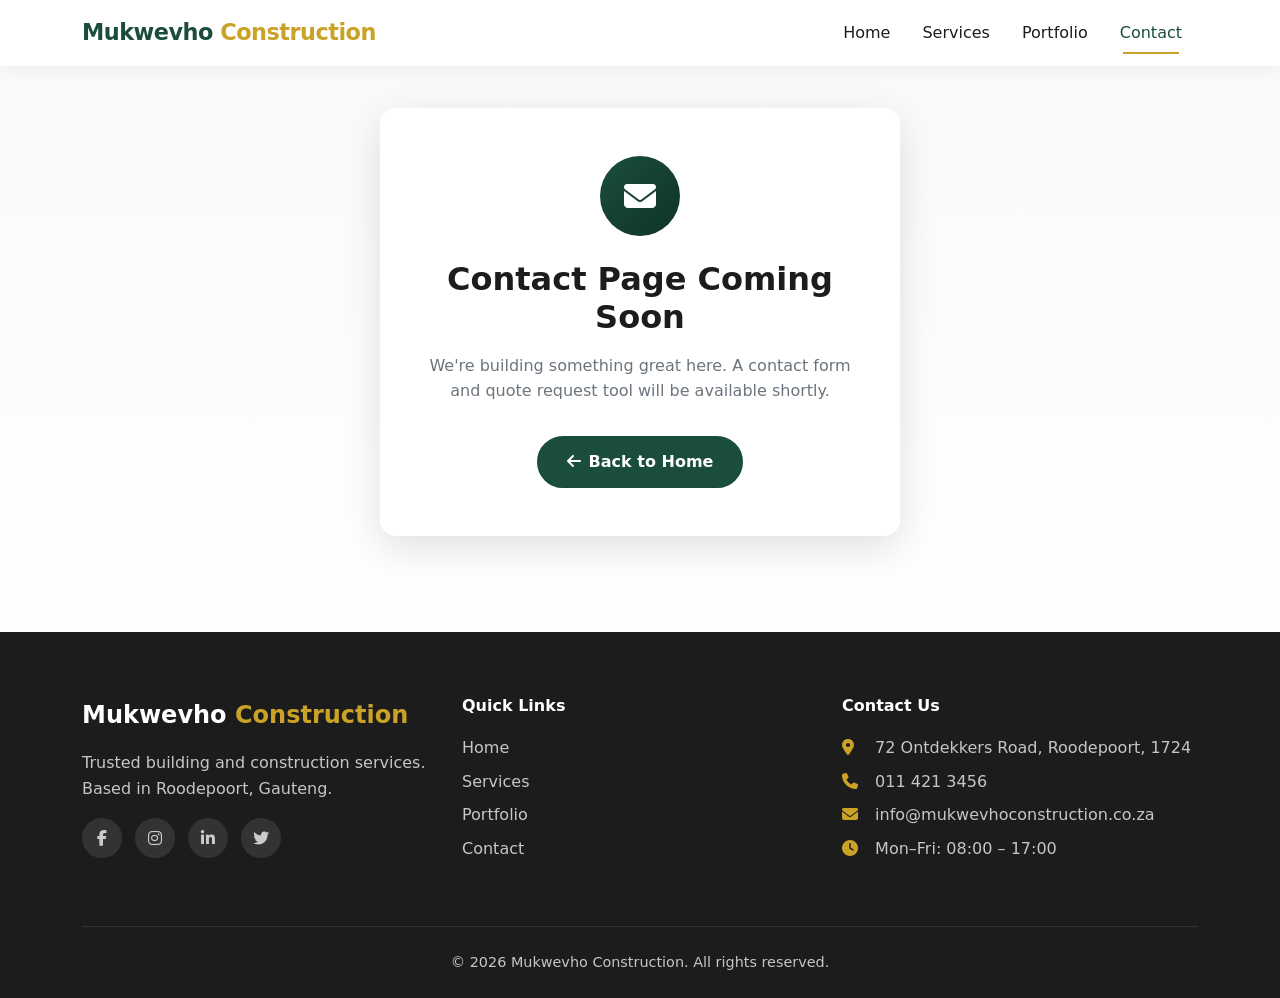
<file: contact.html>
<!DOCTYPE html>
<html lang="en-ZA">
<head>
  <meta charset="UTF-8">
  <meta name="viewport" content="width=device-width, initial-scale=1.0">
  <meta name="description" content="Contact Mukwevho Construction — coming soon. Request a free construction quote in Roodepoort and Gauteng.">
  <title>Contact | Mukwevho Construction</title>

  <link href="https://cdn.jsdelivr.net/npm/bootstrap@5.3.3/dist/css/bootstrap.min.css" rel="stylesheet">
  <link rel="stylesheet" href="https://cdnjs.cloudflare.com/ajax/libs/font-awesome/6.5.1/css/all.min.css">
  <link rel="stylesheet" href="css/style.css">
</head>
<body>

  <nav class="navbar navbar-expand-lg navbar-decor fixed-top" aria-label="Main navigation">
    <div class="container">
      <a class="navbar-brand navbar-brand-decor" href="index.html">Mukwevho <span>Construction</span></a>
      <button class="navbar-toggler" type="button" data-bs-toggle="collapse"
              data-bs-target="#navbarMain" aria-controls="navbarMain"
              aria-expanded="false" aria-label="Toggle navigation">
        <span class="navbar-toggler-icon"></span>
      </button>
      <div class="collapse navbar-collapse" id="navbarMain">
        <ul class="navbar-nav ms-auto">
          <li class="nav-item"><a class="nav-link" href="index.html">Home</a></li>
          <li class="nav-item"><a class="nav-link" href="services.html">Services</a></li>
          <li class="nav-item"><a class="nav-link" href="portfolio.html">Portfolio</a></li>
          <li class="nav-item"><a class="nav-link active" href="contact.html">Contact</a></li>
        </ul>
      </div>
    </div>
  </nav>

  <main class="doormat-section" style="padding-top: calc(var(--dp-navbar-height) + 2rem);">
    <div class="doormat-card reveal">
      <div class="doormat-icon" aria-hidden="true">
        <i class="fas fa-envelope"></i>
      </div>
      <h1>Contact Page Coming Soon</h1>
      <p>We're building something great here. A contact form and quote request tool will be available shortly.</p>
      <a href="index.html" class="btn btn-primary-decor">
        <i class="fas fa-arrow-left me-2"></i>Back to Home
      </a>
    </div>
  </main>

  <footer class="footer-decor">
    <div class="container">
      <div class="row g-4">
        <div class="col-md-4">
          <a href="index.html" class="footer-brand d-block mb-3">Mukwevho <span>Construction</span></a>
          <p>Trusted building and construction services. Based in Roodepoort, Gauteng.</p>
          <div class="footer-social mt-3">
            <a href="#" aria-label="Facebook"><i class="fab fa-facebook-f"></i></a>
            <a href="#" aria-label="Instagram"><i class="fab fa-instagram"></i></a>
            <a href="#" aria-label="LinkedIn"><i class="fab fa-linkedin-in"></i></a>
            <a href="#" aria-label="Twitter"><i class="fab fa-twitter"></i></a>
          </div>
        </div>
        <div class="col-md-4">
          <h5>Quick Links</h5>
          <ul class="list-unstyled">
            <li class="mb-2"><a href="index.html">Home</a></li>
            <li class="mb-2"><a href="services.html">Services</a></li>
            <li class="mb-2"><a href="portfolio.html">Portfolio</a></li>
            <li class="mb-2"><a href="contact.html">Contact</a></li>
          </ul>
        </div>
        <div class="col-md-4">
          <h5>Contact Us</h5>
          <ul class="footer-contact list-unstyled">
            <li><i class="fas fa-map-marker-alt"></i> 72 Ontdekkers Road, Roodepoort, 1724</li>
            <li><i class="fas fa-phone"></i> 011 421 3456</li>
            <li><i class="fas fa-envelope"></i> info@mukwevhoconstruction.co.za</li>
            <li><i class="fas fa-clock"></i> Mon–Fri: 08:00 – 17:00</li>
          </ul>
        </div>
      </div>
      <div class="footer-bottom">
        <p class="mb-0">&copy; 2026 Mukwevho Construction. All rights reserved.</p>
      </div>
    </div>
  </footer>

  <script src="https://cdn.jsdelivr.net/npm/bootstrap@5.3.3/dist/js/bootstrap.bundle.min.js"></script>
  <script src="js/main.js"></script>
</body>
</html>
</file>
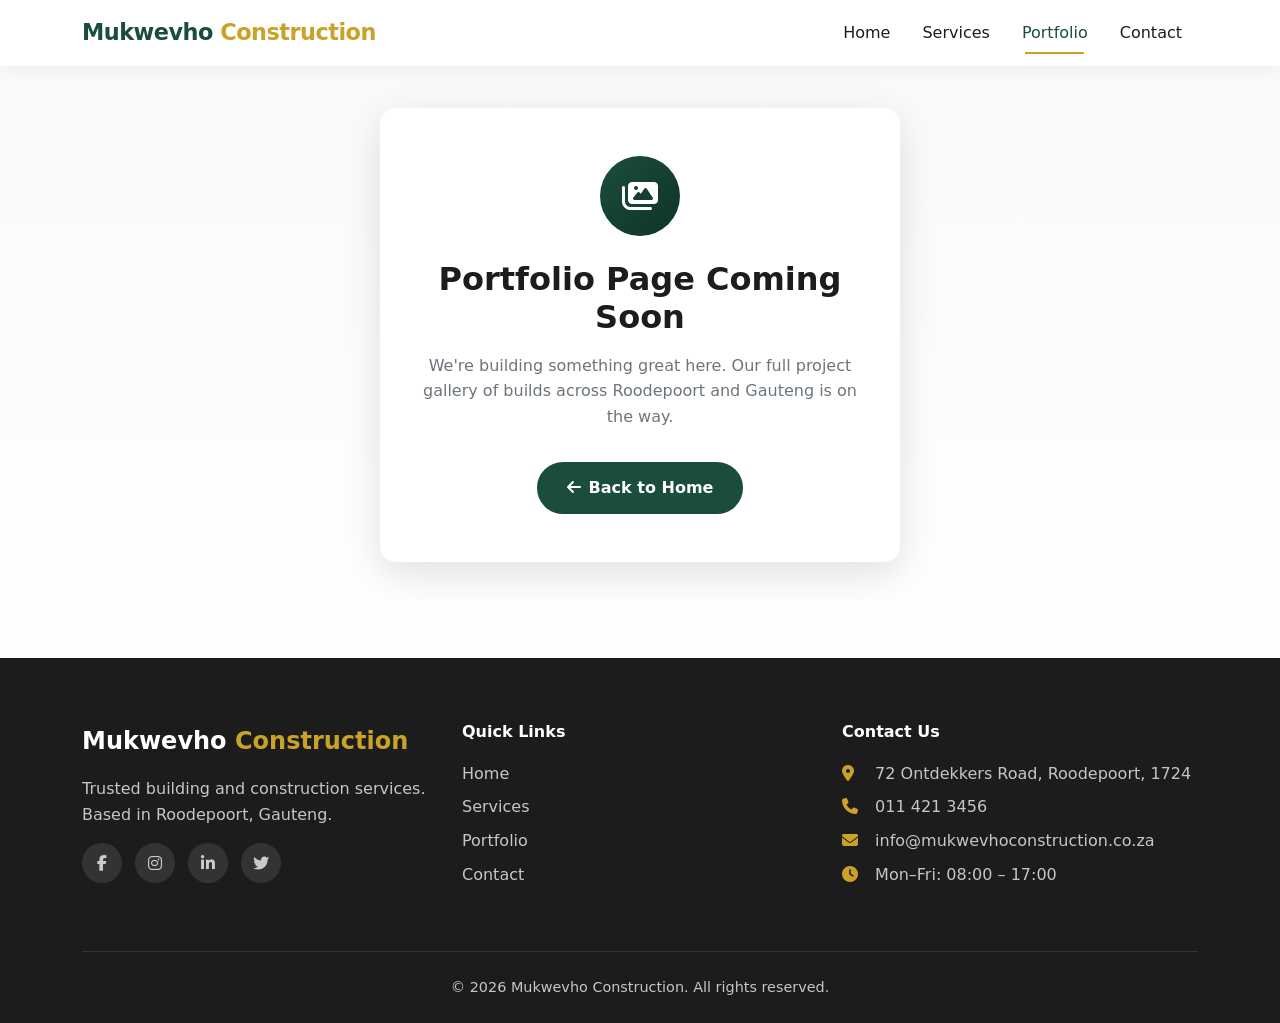
<file: portfolio.html>
<!DOCTYPE html>
<html lang="en-ZA">
<head>
  <meta charset="UTF-8">
  <meta name="viewport" content="width=device-width, initial-scale=1.0">
  <meta name="description" content="Mukwevho Construction portfolio — coming soon. View our construction projects in Roodepoort and Gauteng.">
  <title>Portfolio | Mukwevho Construction</title>

  <link href="https://cdn.jsdelivr.net/npm/bootstrap@5.3.3/dist/css/bootstrap.min.css" rel="stylesheet">
  <link rel="stylesheet" href="https://cdnjs.cloudflare.com/ajax/libs/font-awesome/6.5.1/css/all.min.css">
  <link rel="stylesheet" href="css/style.css">
</head>
<body>

  <nav class="navbar navbar-expand-lg navbar-decor fixed-top" aria-label="Main navigation">
    <div class="container">
      <a class="navbar-brand navbar-brand-decor" href="index.html">Mukwevho <span>Construction</span></a>
      <button class="navbar-toggler" type="button" data-bs-toggle="collapse"
              data-bs-target="#navbarMain" aria-controls="navbarMain"
              aria-expanded="false" aria-label="Toggle navigation">
        <span class="navbar-toggler-icon"></span>
      </button>
      <div class="collapse navbar-collapse" id="navbarMain">
        <ul class="navbar-nav ms-auto">
          <li class="nav-item"><a class="nav-link" href="index.html">Home</a></li>
          <li class="nav-item"><a class="nav-link" href="services.html">Services</a></li>
          <li class="nav-item"><a class="nav-link active" href="portfolio.html">Portfolio</a></li>
          <li class="nav-item"><a class="nav-link" href="contact.html">Contact</a></li>
        </ul>
      </div>
    </div>
  </nav>

  <main class="doormat-section" style="padding-top: calc(var(--dp-navbar-height) + 2rem);">
    <div class="doormat-card reveal">
      <div class="doormat-icon" aria-hidden="true">
        <i class="fas fa-images"></i>
      </div>
      <h1>Portfolio Page Coming Soon</h1>
      <p>We're building something great here. Our full project gallery of builds across Roodepoort and Gauteng is on the way.</p>
      <a href="index.html" class="btn btn-primary-decor">
        <i class="fas fa-arrow-left me-2"></i>Back to Home
      </a>
    </div>
  </main>

  <footer class="footer-decor">
    <div class="container">
      <div class="row g-4">
        <div class="col-md-4">
          <a href="index.html" class="footer-brand d-block mb-3">Mukwevho <span>Construction</span></a>
          <p>Trusted building and construction services. Based in Roodepoort, Gauteng.</p>
          <div class="footer-social mt-3">
            <a href="#" aria-label="Facebook"><i class="fab fa-facebook-f"></i></a>
            <a href="#" aria-label="Instagram"><i class="fab fa-instagram"></i></a>
            <a href="#" aria-label="LinkedIn"><i class="fab fa-linkedin-in"></i></a>
            <a href="#" aria-label="Twitter"><i class="fab fa-twitter"></i></a>
          </div>
        </div>
        <div class="col-md-4">
          <h5>Quick Links</h5>
          <ul class="list-unstyled">
            <li class="mb-2"><a href="index.html">Home</a></li>
            <li class="mb-2"><a href="services.html">Services</a></li>
            <li class="mb-2"><a href="portfolio.html">Portfolio</a></li>
            <li class="mb-2"><a href="contact.html">Contact</a></li>
          </ul>
        </div>
        <div class="col-md-4">
          <h5>Contact Us</h5>
          <ul class="footer-contact list-unstyled">
            <li><i class="fas fa-map-marker-alt"></i> 72 Ontdekkers Road, Roodepoort, 1724</li>
            <li><i class="fas fa-phone"></i> 011 421 3456</li>
            <li><i class="fas fa-envelope"></i> info@mukwevhoconstruction.co.za</li>
            <li><i class="fas fa-clock"></i> Mon–Fri: 08:00 – 17:00</li>
          </ul>
        </div>
      </div>
      <div class="footer-bottom">
        <p class="mb-0">&copy; 2026 Mukwevho Construction. All rights reserved.</p>
      </div>
    </div>
  </footer>

  <script src="https://cdn.jsdelivr.net/npm/bootstrap@5.3.3/dist/js/bootstrap.bundle.min.js"></script>
  <script src="js/main.js"></script>
</body>
</html>
</file>
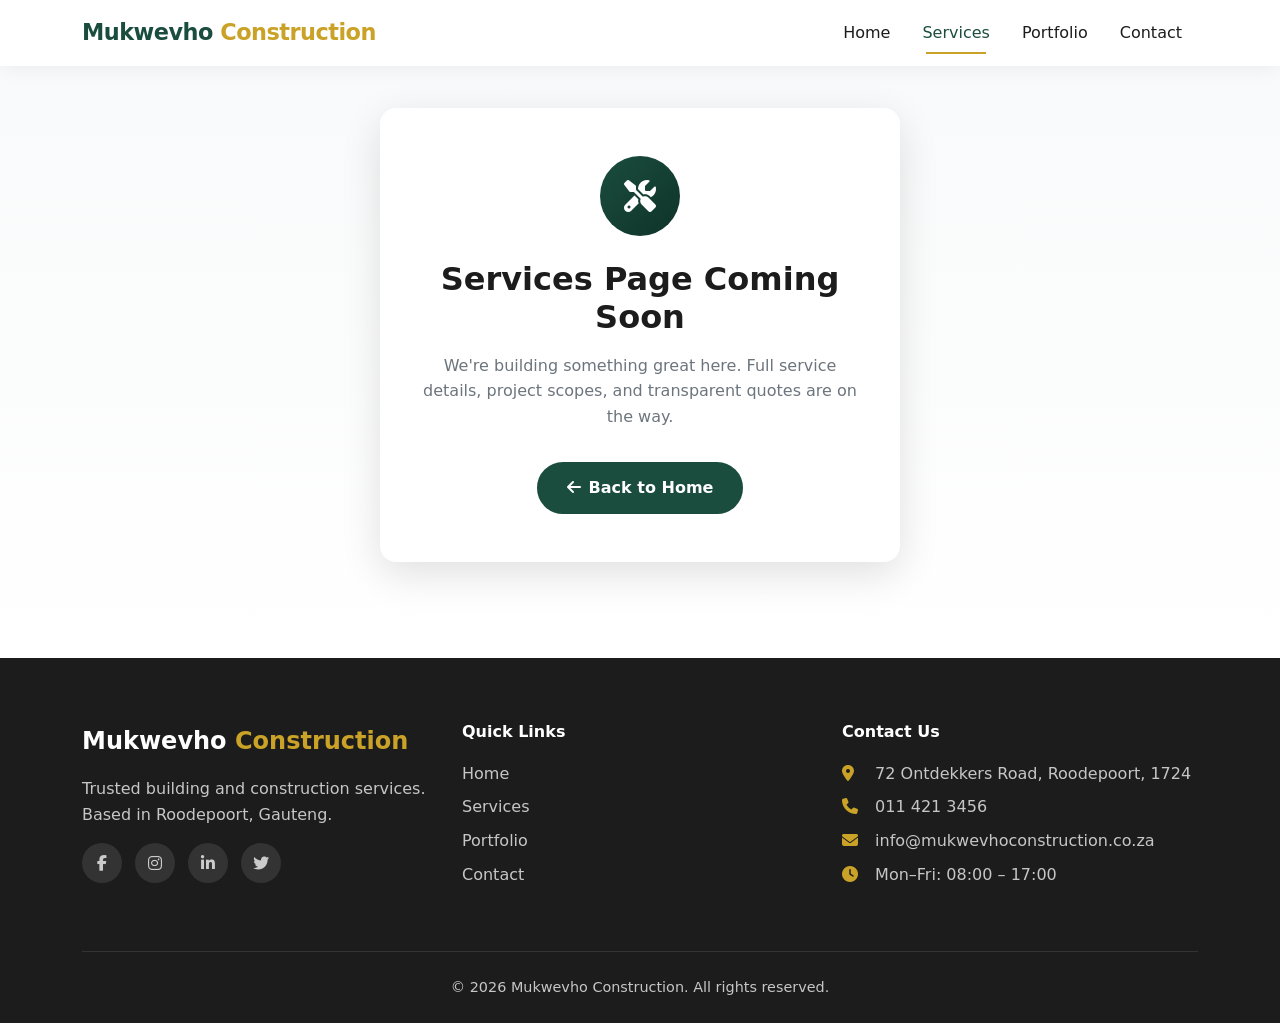
<file: services.html>
<!DOCTYPE html>
<html lang="en-ZA">
<head>
  <meta charset="UTF-8">
  <meta name="viewport" content="width=device-width, initial-scale=1.0">
  <meta name="description" content="Mukwevho Construction services — coming soon. Building, commercial, renovations, and structural work in Roodepoort.">
  <title>Services | Mukwevho Construction</title>

  <link href="https://cdn.jsdelivr.net/npm/bootstrap@5.3.3/dist/css/bootstrap.min.css" rel="stylesheet">
  <link rel="stylesheet" href="https://cdnjs.cloudflare.com/ajax/libs/font-awesome/6.5.1/css/all.min.css">
  <link rel="stylesheet" href="css/style.css">
</head>
<body>

  <!-- Navbar (shared across site) -->
  <nav class="navbar navbar-expand-lg navbar-decor fixed-top" aria-label="Main navigation">
    <div class="container">
      <a class="navbar-brand navbar-brand-decor" href="index.html">Mukwevho <span>Construction</span></a>
      <button class="navbar-toggler" type="button" data-bs-toggle="collapse"
              data-bs-target="#navbarMain" aria-controls="navbarMain"
              aria-expanded="false" aria-label="Toggle navigation">
        <span class="navbar-toggler-icon"></span>
      </button>
      <div class="collapse navbar-collapse" id="navbarMain">
        <ul class="navbar-nav ms-auto">
          <li class="nav-item"><a class="nav-link" href="index.html">Home</a></li>
          <li class="nav-item"><a class="nav-link active" href="services.html">Services</a></li>
          <li class="nav-item"><a class="nav-link" href="portfolio.html">Portfolio</a></li>
          <li class="nav-item"><a class="nav-link" href="contact.html">Contact</a></li>
        </ul>
      </div>
    </div>
  </nav>

  <!-- Doormat: Coming Soon -->
  <main class="doormat-section" style="padding-top: calc(var(--dp-navbar-height) + 2rem);">
    <div class="doormat-card reveal">
      <div class="doormat-icon" aria-hidden="true">
        <i class="fas fa-tools"></i>
      </div>
      <h1>Services Page Coming Soon</h1>
      <p>We're building something great here. Full service details, project scopes, and transparent quotes are on the way.</p>
      <a href="index.html" class="btn btn-primary-decor">
        <i class="fas fa-arrow-left me-2"></i>Back to Home
      </a>
    </div>
  </main>

  <!-- Footer (shared across site) -->
  <footer class="footer-decor">
    <div class="container">
      <div class="row g-4">
        <div class="col-md-4">
          <a href="index.html" class="footer-brand d-block mb-3">Mukwevho <span>Construction</span></a>
          <p>Trusted building and construction services. Based in Roodepoort, Gauteng.</p>
          <div class="footer-social mt-3">
            <a href="#" aria-label="Facebook"><i class="fab fa-facebook-f"></i></a>
            <a href="#" aria-label="Instagram"><i class="fab fa-instagram"></i></a>
            <a href="#" aria-label="LinkedIn"><i class="fab fa-linkedin-in"></i></a>
            <a href="#" aria-label="Twitter"><i class="fab fa-twitter"></i></a>
          </div>
        </div>
        <div class="col-md-4">
          <h5>Quick Links</h5>
          <ul class="list-unstyled">
            <li class="mb-2"><a href="index.html">Home</a></li>
            <li class="mb-2"><a href="services.html">Services</a></li>
            <li class="mb-2"><a href="portfolio.html">Portfolio</a></li>
            <li class="mb-2"><a href="contact.html">Contact</a></li>
          </ul>
        </div>
        <div class="col-md-4">
          <h5>Contact Us</h5>
          <ul class="footer-contact list-unstyled">
            <li><i class="fas fa-map-marker-alt"></i> 72 Ontdekkers Road, Roodepoort, 1724</li>
            <li><i class="fas fa-phone"></i> 011 421 3456</li>
            <li><i class="fas fa-envelope"></i> info@mukwevhoconstruction.co.za</li>
            <li><i class="fas fa-clock"></i> Mon–Fri: 08:00 – 17:00</li>
          </ul>
        </div>
      </div>
      <div class="footer-bottom">
        <p class="mb-0">&copy; 2026 Mukwevho Construction. All rights reserved.</p>
      </div>
    </div>
  </footer>

  <script src="https://cdn.jsdelivr.net/npm/bootstrap@5.3.3/dist/js/bootstrap.bundle.min.js"></script>
  <script src="js/main.js"></script>
</body>
</html>
</file>
<file: css/style.css>
/* ==========================================================================
   Mukwevho Construction — Custom Styles
   Modern construction company theme | Bootstrap 5 companion
   ========================================================================== */

/* --------------------------------------------------------------------------
   CSS Variables & Base
   -------------------------------------------------------------------------- */
:root {
  --dp-primary: #1a4d3e;
  --dp-primary-dark: #0f3329;
  --dp-accent: #c9a227;
  --dp-accent-hover: #b8921f;
  --dp-light: #f8f9fa;
  --dp-dark: #1c1c1c;
  --dp-text: #4a4a4a;
  --dp-text-muted: #6c757d;
  --dp-white: #ffffff;
  --dp-shadow: 0 4px 24px rgba(0, 0, 0, 0.08);
  --dp-shadow-hover: 0 12px 40px rgba(0, 0, 0, 0.12);
  --dp-radius: 12px;
  --dp-radius-lg: 16px;
  --dp-transition: 0.3s ease;
  --dp-navbar-height: 76px;
}

*,
*::before,
*::after {
  box-sizing: border-box;
}

html {
  scroll-behavior: smooth;
}

body {
  font-family: "Segoe UI", system-ui, -apple-system, BlinkMacSystemFont, sans-serif;
  color: var(--dp-text);
  line-height: 1.6;
  overflow-x: hidden;
}

h1, h2, h3, h4, h5, h6 {
  color: var(--dp-dark);
  font-weight: 700;
}

a {
  text-decoration: none;
  transition: color var(--dp-transition);
}

img {
  max-width: 100%;
  height: auto;
}

/* Section spacing utility */
.section-padding {
  padding: 5rem 0;
}

.section-title {
  font-size: clamp(1.75rem, 4vw, 2.5rem);
  margin-bottom: 0.75rem;
}

.section-subtitle {
  color: var(--dp-text-muted);
  max-width: 600px;
  margin: 0 auto 3rem;
}

/* Scroll reveal animation (JS toggles .revealed) */
.reveal {
  opacity: 0;
  transform: translateY(30px);
  transition: opacity 0.7s ease, transform 0.7s ease;
}

.reveal.revealed {
  opacity: 1;
  transform: translateY(0);
}

/* --------------------------------------------------------------------------
   Navbar
   -------------------------------------------------------------------------- */
.navbar-decor {
  background: rgba(255, 255, 255, 0.97);
  backdrop-filter: blur(10px);
  box-shadow: 0 2px 20px rgba(0, 0, 0, 0.06);
  padding: 0.75rem 0;
  transition: padding var(--dp-transition), box-shadow var(--dp-transition);
}

.navbar-decor.scrolled {
  padding: 0.5rem 0;
  box-shadow: var(--dp-shadow);
}

.navbar-brand-decor {
  font-size: clamp(1.1rem, 3vw, 1.4rem);
  font-weight: 800;
  color: var(--dp-primary) !important;
  letter-spacing: -0.5px;
  line-height: 1.2;
}

.navbar-brand-decor span {
  color: var(--dp-accent);
}

.navbar-decor .nav-link {
  color: var(--dp-dark);
  font-weight: 500;
  padding: 0.5rem 1rem !important;
  position: relative;
}

.navbar-decor .nav-link::after {
  content: "";
  position: absolute;
  bottom: 0;
  left: 50%;
  width: 0;
  height: 2px;
  background: var(--dp-accent);
  transition: width var(--dp-transition), left var(--dp-transition);
}

.navbar-decor .nav-link:hover::after,
.navbar-decor .nav-link.active::after {
  width: 60%;
  left: 20%;
}

.navbar-decor .nav-link:hover,
.navbar-decor .nav-link.active {
  color: var(--dp-primary);
}

.navbar-toggler {
  border: none;
  padding: 0.5rem;
}

.navbar-toggler:focus {
  box-shadow: 0 0 0 3px rgba(26, 77, 62, 0.25);
}

/* --------------------------------------------------------------------------
   Buttons
   -------------------------------------------------------------------------- */
.btn-primary-decor {
  background: var(--dp-primary);
  border: 2px solid var(--dp-primary);
  color: var(--dp-white);
  font-weight: 600;
  padding: 0.75rem 1.75rem;
  border-radius: 50px;
  transition: all var(--dp-transition);
}

.btn-primary-decor:hover {
  background: var(--dp-primary-dark);
  border-color: var(--dp-primary-dark);
  color: var(--dp-white);
  transform: translateY(-2px);
  box-shadow: var(--dp-shadow-hover);
}

.btn-outline-decor {
  background: transparent;
  border: 2px solid var(--dp-white);
  color: var(--dp-white);
  font-weight: 600;
  padding: 0.75rem 1.75rem;
  border-radius: 50px;
  transition: all var(--dp-transition);
}

.btn-outline-decor:hover {
  background: var(--dp-white);
  color: var(--dp-primary);
  transform: translateY(-2px);
}

.btn-accent-decor {
  background: var(--dp-accent);
  border: 2px solid var(--dp-accent);
  color: var(--dp-dark);
  font-weight: 600;
  padding: 0.75rem 1.75rem;
  border-radius: 50px;
  transition: all var(--dp-transition);
}

.btn-accent-decor:hover {
  background: var(--dp-accent-hover);
  border-color: var(--dp-accent-hover);
  color: var(--dp-dark);
  transform: translateY(-2px);
  box-shadow: var(--dp-shadow-hover);
}

/* --------------------------------------------------------------------------
   Hero Section
   -------------------------------------------------------------------------- */
.hero-section {
  position: relative;
  min-height: 100vh;
  min-height: 100dvh;
  display: flex;
  align-items: center;
  background: linear-gradient(
      135deg,
      rgba(15, 51, 41, 0.88) 0%,
      rgba(26, 77, 62, 0.75) 50%,
      rgba(0, 0, 0, 0.5) 100%
    ),
    url("https://images.unsplash.com/photo-1541888946425-d81bb19240f5?w=1920&q=80")
      center / cover no-repeat;
  padding-top: var(--dp-navbar-height);
}

.hero-content {
  position: relative;
  z-index: 2;
  color: var(--dp-white);
  max-width: 720px;
}

.hero-content h1 {
  color: var(--dp-white);
  font-size: clamp(2rem, 5vw, 3.25rem);
  line-height: 1.2;
  margin-bottom: 1.25rem;
  text-shadow: 0 2px 20px rgba(0, 0, 0, 0.2);
}

.hero-content .lead {
  font-size: clamp(1rem, 2.5vw, 1.25rem);
  opacity: 0.95;
  margin-bottom: 2rem;
  font-weight: 400;
}

.hero-buttons {
  display: flex;
  flex-wrap: wrap;
  gap: 1rem;
}

.hero-badge {
  display: inline-block;
  background: rgba(201, 162, 39, 0.2);
  border: 1px solid var(--dp-accent);
  color: var(--dp-accent);
  padding: 0.35rem 1rem;
  border-radius: 50px;
  font-size: 0.85rem;
  font-weight: 600;
  margin-bottom: 1rem;
  letter-spacing: 0.5px;
  text-transform: uppercase;
}

/* --------------------------------------------------------------------------
   About Section
   -------------------------------------------------------------------------- */
.about-image-wrapper {
  border-radius: var(--dp-radius-lg);
  overflow: hidden;
  box-shadow: var(--dp-shadow-hover);
  position: relative;
}

.about-image-wrapper img {
  width: 100%;
  height: 400px;
  object-fit: cover;
  transition: transform 0.6s ease;
}

.about-image-wrapper:hover img {
  transform: scale(1.03);
}

.about-stats {
  display: flex;
  gap: 2rem;
  margin-top: 2rem;
  flex-wrap: wrap;
}

.stat-item strong {
  display: block;
  font-size: 2rem;
  color: var(--dp-primary);
  line-height: 1;
}

.stat-item span {
  font-size: 0.9rem;
  color: var(--dp-text-muted);
}

/* --------------------------------------------------------------------------
   Service Cards
   -------------------------------------------------------------------------- */
.service-card {
  border: none;
  border-radius: var(--dp-radius-lg);
  box-shadow: var(--dp-shadow);
  padding: 2rem 1.5rem;
  height: 100%;
  transition: transform var(--dp-transition), box-shadow var(--dp-transition);
  background: var(--dp-white);
}

.service-card:hover {
  transform: translateY(-8px);
  box-shadow: var(--dp-shadow-hover);
}

.service-icon {
  width: 64px;
  height: 64px;
  background: linear-gradient(135deg, var(--dp-primary), var(--dp-primary-dark));
  border-radius: var(--dp-radius);
  display: flex;
  align-items: center;
  justify-content: center;
  margin-bottom: 1.25rem;
  color: var(--dp-white);
  font-size: 1.5rem;
}

.service-card h5 {
  margin-bottom: 0.75rem;
}

.service-card p {
  color: var(--dp-text-muted);
  font-size: 0.95rem;
  margin-bottom: 0;
}

/* --------------------------------------------------------------------------
   Portfolio Grid
   -------------------------------------------------------------------------- */
.portfolio-item {
  position: relative;
  border-radius: var(--dp-radius);
  overflow: hidden;
  box-shadow: var(--dp-shadow);
  aspect-ratio: 4 / 3;
}

.portfolio-item img {
  width: 100%;
  height: 100%;
  object-fit: cover;
  transition: transform 0.5s ease;
}

.portfolio-overlay {
  position: absolute;
  inset: 0;
  background: linear-gradient(
    to top,
    rgba(15, 51, 41, 0.9) 0%,
    rgba(26, 77, 62, 0.4) 50%,
    transparent 100%
  );
  display: flex;
  flex-direction: column;
  justify-content: flex-end;
  padding: 1.25rem;
  opacity: 0;
  transition: opacity var(--dp-transition);
}

.portfolio-item:hover img {
  transform: scale(1.08);
}

.portfolio-item:hover .portfolio-overlay {
  opacity: 1;
}

.portfolio-overlay h6 {
  color: var(--dp-white);
  margin: 0;
  font-size: 1rem;
}

.portfolio-overlay span {
  color: rgba(255, 255, 255, 0.8);
  font-size: 0.85rem;
}

/* --------------------------------------------------------------------------
   Testimonials
   -------------------------------------------------------------------------- */
.testimonial-card {
  border: none;
  border-radius: var(--dp-radius-lg);
  box-shadow: var(--dp-shadow);
  padding: 2rem;
  height: 100%;
  background: var(--dp-white);
  transition: box-shadow var(--dp-transition);
}

.testimonial-card:hover {
  box-shadow: var(--dp-shadow-hover);
}

.testimonial-stars {
  color: var(--dp-accent);
  margin-bottom: 1rem;
  font-size: 0.9rem;
}

.testimonial-text {
  font-style: italic;
  color: var(--dp-text);
  margin-bottom: 1.5rem;
  font-size: 1rem;
}

.testimonial-author {
  display: flex;
  align-items: center;
  gap: 1rem;
}

.testimonial-author img {
  width: 48px;
  height: 48px;
  border-radius: 50%;
  object-fit: cover;
}

.testimonial-author h6 {
  margin: 0;
  font-size: 0.95rem;
}

.testimonial-author small {
  color: var(--dp-text-muted);
}

/* Carousel custom indicators */
#testimonialCarousel .carousel-indicators button {
  width: 10px;
  height: 10px;
  border-radius: 50%;
  background-color: var(--dp-primary);
  opacity: 0.3;
}

#testimonialCarousel .carousel-indicators button.active {
  opacity: 1;
}

/* --------------------------------------------------------------------------
   CTA Section
   -------------------------------------------------------------------------- */
.cta-section {
  background: linear-gradient(135deg, var(--dp-primary) 0%, var(--dp-primary-dark) 100%);
  color: var(--dp-white);
  padding: 5rem 0;
  position: relative;
  overflow: hidden;
}

.cta-section::before {
  content: "";
  position: absolute;
  top: -50%;
  right: -20%;
  width: 500px;
  height: 500px;
  background: rgba(201, 162, 39, 0.1);
  border-radius: 50%;
}

.cta-section h2 {
  color: var(--dp-white);
  font-size: clamp(1.75rem, 4vw, 2.5rem);
}

.cta-section p {
  opacity: 0.9;
  font-size: 1.1rem;
}

/* --------------------------------------------------------------------------
   Footer
   -------------------------------------------------------------------------- */
.footer-decor {
  background: var(--dp-dark);
  color: rgba(255, 255, 255, 0.75);
  padding: 4rem 0 0;
}

.footer-decor h5 {
  color: var(--dp-white);
  font-size: 1rem;
  margin-bottom: 1.25rem;
  font-weight: 600;
}

.footer-decor a {
  color: rgba(255, 255, 255, 0.75);
  transition: color var(--dp-transition);
}

.footer-decor a:hover {
  color: var(--dp-accent);
}

.footer-brand {
  font-size: 1.5rem;
  font-weight: 800;
  color: var(--dp-white) !important;
}

.footer-brand span {
  color: var(--dp-accent);
}

.footer-social a {
  display: inline-flex;
  align-items: center;
  justify-content: center;
  width: 40px;
  height: 40px;
  border-radius: 50%;
  background: rgba(255, 255, 255, 0.1);
  margin-right: 0.5rem;
  transition: background var(--dp-transition), transform var(--dp-transition);
}

.footer-social a:hover {
  background: var(--dp-accent);
  color: var(--dp-dark) !important;
  transform: translateY(-3px);
}

.footer-bottom {
  border-top: 1px solid rgba(255, 255, 255, 0.1);
  margin-top: 3rem;
  padding: 1.5rem 0;
  text-align: center;
  font-size: 0.9rem;
}

.footer-contact li {
  margin-bottom: 0.5rem;
  list-style: none;
}

.footer-contact i {
  color: var(--dp-accent);
  width: 20px;
  margin-right: 0.5rem;
}

/* --------------------------------------------------------------------------
   Doormat Pages (Coming Soon)
   -------------------------------------------------------------------------- */
.doormat-section {
  min-height: calc(100vh - var(--dp-navbar-height) - 300px);
  display: flex;
  align-items: center;
  justify-content: center;
  padding: 6rem 1rem;
  background: linear-gradient(180deg, var(--dp-light) 0%, var(--dp-white) 100%);
}

.doormat-card {
  max-width: 520px;
  text-align: center;
  padding: 3rem 2rem;
  background: var(--dp-white);
  border-radius: var(--dp-radius-lg);
  box-shadow: var(--dp-shadow-hover);
}

.doormat-icon {
  width: 80px;
  height: 80px;
  background: linear-gradient(135deg, var(--dp-primary), var(--dp-primary-dark));
  border-radius: 50%;
  display: flex;
  align-items: center;
  justify-content: center;
  margin: 0 auto 1.5rem;
  color: var(--dp-white);
  font-size: 2rem;
}

.doormat-card h1 {
  font-size: clamp(1.5rem, 4vw, 2rem);
  margin-bottom: 1rem;
}

.doormat-card p {
  color: var(--dp-text-muted);
  margin-bottom: 2rem;
}

/* --------------------------------------------------------------------------
   Responsive Adjustments
   -------------------------------------------------------------------------- */
@media (max-width: 991.98px) {
  .section-padding {
    padding: 3.5rem 0;
  }

  .about-image-wrapper {
    margin-top: 2rem;
  }

  .about-image-wrapper img {
    height: 300px;
  }
}

@media (max-width: 575.98px) {
  .hero-buttons .btn {
    width: 100%;
    text-align: center;
  }

  .about-stats {
    gap: 1.5rem;
  }
}
</file>
